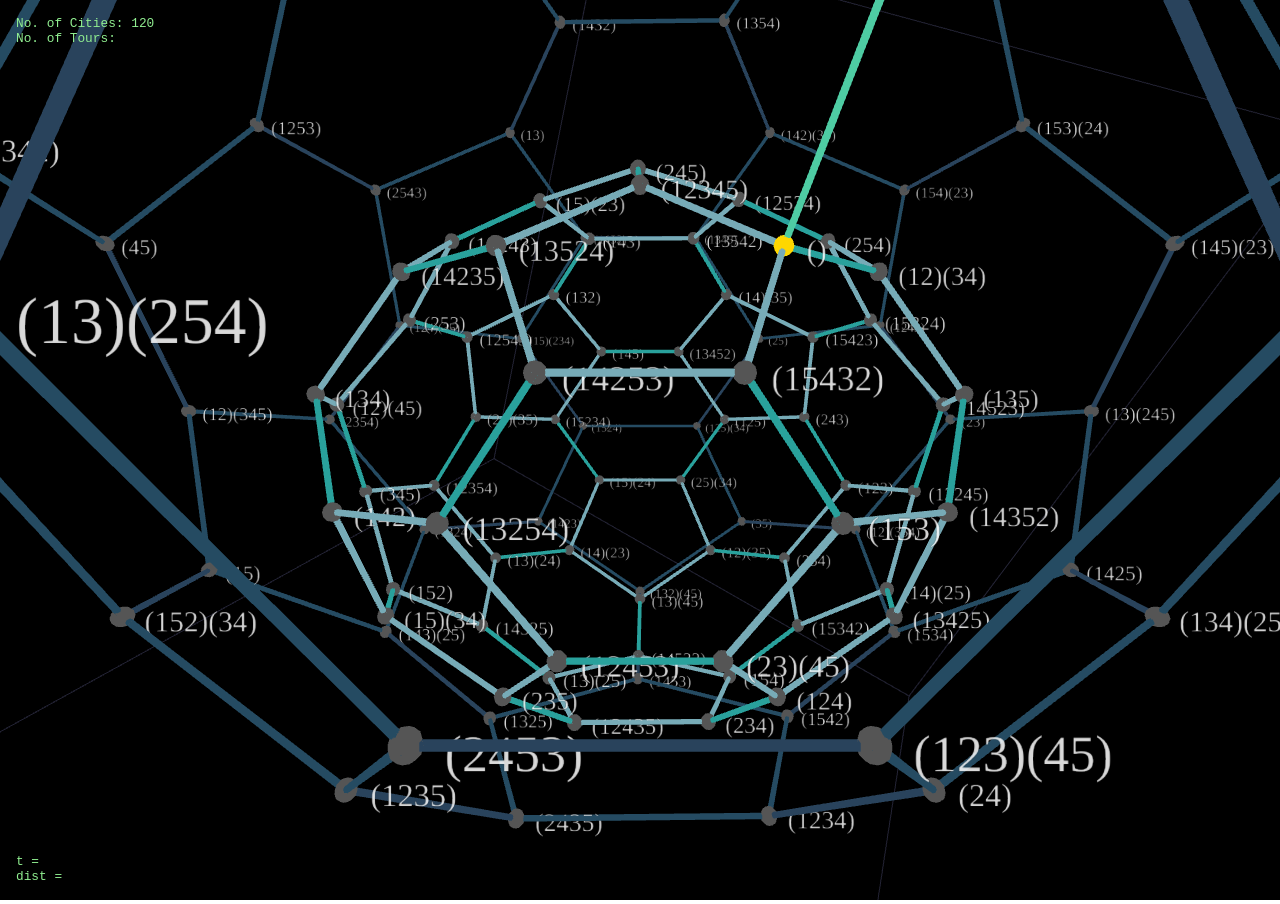
<file: index.html>
<!DOCTYPE html>
<html>
	<head>
		<title>3D TSP Solution View</title>
        <link rel="stylesheet" href="css/style.css">
	</head>
	<body>
        <script src="js/jquery-3.4.1.js"></script>
        <script src="js/three.min.js"></script>
        <script src="js/trackball-controls.js"></script>

        <script src="permutation-utils.js"></script>
        <script src="data/A5.js"></script>
        <script src="data/S5.js"></script>
        <script src="index.js"></script>

        <div id="data-info-panel" class="diagnostics-panel">
            <span class="flex">
                <p>No. of Cities:&nbsp</p><p id="lbl-cities-ct"></p>
            </span>
            <span class="flex">
                <p>No. of Tours:&nbsp</p><p id="lbl-tours-ct"></p>
            </span>
        </div>
        <div id="simulation-info-panel" class="diagnostics-panel">
            <span class="flex">
                <p>t =&nbsp</p><p id="lbl-current-t"></p>
            </span>
            <span class="flex">
                <p>dist =&nbsp</p><p id="lbl-current-dist"></p>
            </span>
        </div>
        <div id="canvas3d"></div>
	</body>
</html>
</file>
<file: css/style.css>
html, body, div, span, applet, object, iframe,
h1, h2, h3, h4, h5, h6, p, blockquote, pre,
a, abbr, acronym, address, big, cite, code,
del, dfn, em, img, ins, kbd, q, s, samp,
small, strike, strong, sub, sup, tt, var,
b, u, i, center,
dl, dt, dd, ol, ul, li,
fieldset, form, label, legend,
table, caption, tbody, tfoot, thead, tr, th, td,
article, aside, canvas, details, embed, 
figure, figcaption, footer, header, hgroup, 
menu, nav, output, ruby, section, summary,
time, mark, audio, video {
	margin: 0;
	padding: 0;
	border: 0;
	font-size: 100%;
	font: inherit;
	vertical-align: baseline;
}

/* font */
@import url('https://fonts.googleapis.com/css?family=Source+Code+Pro&display=swap');

body {
    /* prevents extraneous space + scrollbars from showing. */
    margin: 0;
    padding: 0;
    overflow: hidden;
}

.diagnostics-panel {
    position: absolute;
    z-index: 100;
    margin: 16px;
}

.diagnostics-panel p {
    color: lightgreen;
    font-family: "Source Code Pro", monospace, sans-serif;
    font-size: 0.8em;
}

.flex {
    display: flex;
}

#data-info-panel {
    top: 0;
    left: 0;
}

#simulation-info-panel {
    bottom: 0;
    left: 0;
}

#canvas3d {
}
</file>
